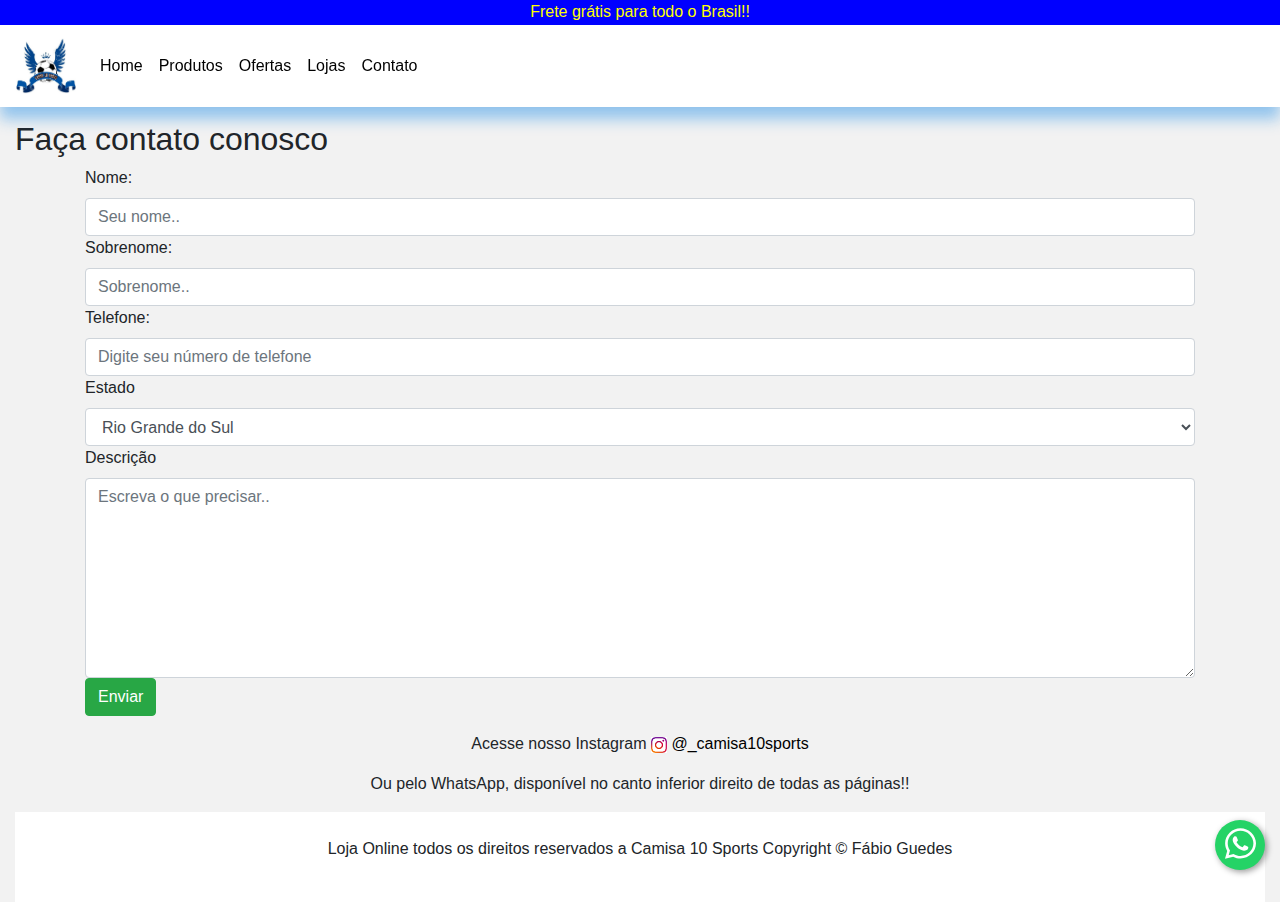
<file: contato.html>
<!DOCTYPE html>
<html lang="pt-br">
  <head>
    <title>Camisa 10 Esporte</title>
    <meta charset="utf-8">
    <meta name="viewport" content="width=device-width, initial-scale=1">
    <link rel="stylesheet" href="style.css" type="text/css">
    <link rel="stylesheet" href="whats.css" type="text/css">
    <link rel="stylesheet" href="https://maxcdn.bootstrapcdn.com/bootstrap/4.3.1/css/bootstrap.min.css">
    <link rel="stylesheet" href="https://use.fontawesome.com/releases/v5.6.3/css/all.css" integrity="sha384-UHRtZLI+pbxtHCWp1t77Bi1L4ZtiqrqD80Kn4Z8NTSRyMA2Fd33n5dQ8lWUE00s/" crossorigin="anonymous">
    <link rel="stylesheet" href="https://maxcdn.bootstrapcdn.com/bootstrap/4.5.0/css/bootstrap.min.css">
    <link rel="stylesheet" href="https://cdnjs.cloudflare.com/ajax/libs/font-awesome/4.7.0/css/font-awesome.min.css">
  </head>
  <body>    
   
    <div class="container-fluid fixed-top" id="frete"><p>Frete grátis para todo o Brasil!!</p></div> 
  
    <div class="container-fluid" id="corpo">  
    
      <!-- menu -->
    <nav class="navbar navbar-expand-md fixed-top container-fluid">
      
      <a href="index.html" class="navbar-brand">
        <img src="camisa10.jpg" alt="logo" style="width: 60px;">
      </a>
      
      <button class="navbar-toggler menutg" type="button" data-toggle="collapse" data-target="#menubtn">
        <span class="navbar-toggler-icon"><i class="fas fa-bars"></i></span>
      </button>

      <div class="collapse navbar-collapse" id="menubtn">        
        <ul class="navbar-nav">          
          <li class="nav-link"><a href="index.html">Home</a></li>
          <li class="nav-link"><a href="produtos.html">Produtos</a></li>
          <li class="nav-link"><a href="#">Ofertas</a></li>
          <li class="nav-link"><a href="#">Lojas</a></li>
          <li class="nav-link"><a href="contato.html">Contato</a></li>
        </ul>               
      </div> 
    </nav>

    <h2>Faça contato conosco</h2>
        <div class="container">
            <form class="form-group needs-validation">
              <label for="fname">Nome:</label>
              <input class="form-control" type="text" id="fname" name="Nome" pattern="^[A-z À-ú]{2,35}$" placeholder="Seu nome.." required>
              
              <div class="invalid-feedback">Por favor preencha com seu nome.</div>          
              <label for="lname">Sobrenome:</label>
              <input class="form-control" type="text" id="lname" name="Sobrenome" pattern="^[A-z À-ú]{2,35}$"placeholder="Sobrenome.." required>
              
              <label for="tel">Telefone:</label>
              <input class="form-control" type="number" placeholder="Digite seu número de telefone" pattern="^[0-9]{8, 13}$" required>

              <label for="country">Estado</label>
              <select class="form-control" id="country" name="country">
                <option value="australia">Rio Grande do Sul</option>
                <option value="canada">Santa Catarina</option>
                <option value="usa">São Paulo</option>
              </select>
          
              <label for="subject">Descrição</label>
              <textarea class="form-control" id="subject" name="subject" placeholder="Escreva o que precisar.." required style="height:200px"></textarea>
          
              <input class="btn btn-success" type="submit" value="Enviar">
            </form>
        </div>

        <div class="text-center">
            <p>Acesse nosso Instagram
                <a href="https://www.instagram.com/_camisa10sports">
                    <img src="logo-instagram.png" alt=""> @_camisa10sports
                </a></p>
                <p>Ou pelo WhatsApp, disponível no canto inferior direito de todas as páginas!!</p>
        </div>
        <!--botão de contato pelo WhatsApp-->
        <div class="wc_whatsapp_app right">
          <a href="https://wa.me/5551995644389" target="_blank" class="wc_whatsapp" >
              <span class="wc_whatsapp_primary">
                <span class="close">Faça contato conosco pelo WhatsApp</span>
                <p>Olá! vim pelo loja online Camisa 10 Sports...</p>
              </span>
          </a>
          <a href="https://wa.me/5551995644389" target="_blank" class="wc_whatsapp_secondary" >
              <p>Gostaria de receber informações sobre um produto de vocês, poderia me ajudar?</p>
          </a>
        </div>
    <footer class="container-fluid text-center">
      <p>Loja Online todos os direitos reservados a Camisa 10 Sports Copyright &copy; Fábio Guedes</p>  
      </form>
    </footer>

    <script src="alertas.js"></script>
    <script src="https://ajax.googleapis.com/ajax/libs/jquery/3.5.1/jquery.min.js"></script>
    <script src="https://cdnjs.cloudflare.com/ajax/libs/popper.js/1.16.0/umd/popper.min.js"></script>
    <script src="https://maxcdn.bootstrapcdn.com/bootstrap/4.5.0/js/bootstrap.min.js"></script>
    <script src="whats.js"></script>
    <script src="https://code.jquery.com/jquery-1.11.3.min.js"
        integrity="sha256-7LkWEzqTdpEfELxcZZlS6wAx5Ff13zZ83lYO2/ujj7g="
        crossorigin="anonymous"></script> 

  </body>
</html>
</file>
<file: style.css>
body{
  background-color: #F2F2F2!important;

}
#div-menu:hover{
  background-color: royalblue;
  width: 60px;
  height: 30px;
  text-align: center;
}
#frete{
  background-color: blue !important;
  text-align: center;
  color: yellow;
  margin-bottom: 16px;
}
button{
  margin: 5px !important;
}
#corpo{
  margin-top: 120px;
}
#cont{
  background-color: white;
  -webkit-box-shadow: -5px 5px 15px 5px rgba(29, 140, 231, 0.45);
  -moz-box-shadow:    -2px 5px 15px 5px rgba(29, 140, 231, 0.45);
  box-shadow:         -2px 5px 15px 5px rgba(29, 140, 231, 0.45);
  margin-bottom: 30px !important;
}
nav{
  background-color: white;
  -webkit-box-shadow: -35px 32px 14px rgba(29, 140, 231, 0.45);
  -moz-box-shadow:    -35px 32px 14px rgba(29, 140, 231, 0.45);
  box-shadow:         0px 12px 14px rgba(29, 140, 231, 0.45);
  margin: 25px;
}
li,a{
  color: black !important;
}
footer{
  background-color: white !important;
}
.menutg{
  background-color: #0101DF !important;
}
.div-imagem{
    top: left;
    position: relative;
    margin: 10px;
    width: 150px;
  height: 150px;
}
/*remover depois*/
#vermelho{
  background-color: white !important;
  margin-left: 10%;
  margin-top: 5px;
  margin-bottom: 5px;
  margin-right: 5px;
  
}

#rosa{
  background-color: white !important;
  margin: 5px;
 
}
#verde{
  background-color: white !important;
  margin: 5px;
  
}
.imagem{
  width: 150px;
  height: 150px;
}

.texto-imagem{
    width: 84%;
    height: 50%;
    top: right;
    float: right;
    position: relative;
    text-align: justify;
    margin-left: 15px;
}
.texto-produto{
    top: left;
    float: left;
    margin-left: 15px;
}
.cor-carrocel{
  background-color: #BDBDBD !important;
  }
.carousel-item{
  position: center;
}
#img-carrocel {
    margin-left: 30%;
}
@media screen and (max-width: 900px) {
  #img-carrocel { 
    margin-left: 7%;
  }
  #img{
    width: 300px;
    height: 300px;
  }
  #vermelho{
    margin-left: 0%;
    margin: 5px;
  }
}

@media screen and (max-width: 991px) {
  #img-carrocel { 
    margin-left: 7%;
  }
  #img{
    width: 300px;
    height: 300px;
  }
  #vermelho{
    margin-left: 0%;
    margin: 5px;
  }
}

.fa {
  padding: 5px;
  font-size: 30px;
  width: 50px;
  text-align: center;
  text-decoration: none;
  margin: 5px 2px;
}

.fa:hover {
    opacity: 0.7;
}

.fa-instagram {
  background: #125688;
  color: white;
}
/* Remove as bordas arredondadas padrão da barra de navegação e aumenta a margem inferior */ 
.navbar {
    margin-bottom: 50px;
    border-radius: 0;
    background-color: white !important;
  }
  
  /* Remove a margem inferior padrão do jumbotron */ 
   .jumbotron {
    margin-bottom: 0;
  }
 
  /* Adiciona uma cor de fundo cinza e algum preenchimento ao rodapé */
  footer {
    background-color: #f2f2f2;
    padding: 25px;
  }
</file>
<file: whats.css>
.wc_whatsapp_app {
position: fixed;
bottom: 30px;
z-index: 9999999999; /*Força o widget ficar acima de qualquer elemento*/
display: flex;
align-items: center;
}

.wc_whatsapp_app.left {
left: 15px;
}

.wc_whatsapp_app.right {
right: 15px;
}

.wc_whatsapp {
width: 50px;
height: 50px;
display: block;
border-radius: 50%;
background: #25d366;
box-shadow: 2px 2px 6px rgba(0, 0, 0, 0.4);
}

.wc_whatsapp:hover,
.wc_whatsapp:focus {
box-shadow: 2px 2px 8px rgba(0, 0, 0, 0.6);
}

.wc_whatsapp::before {
content: "";
display: block;
background: url("data:image/svg+xml;charset=UTF-8,%3csvg aria-hidden='true' focusable='false' data-prefix='icon' data-icon='whatsapp' class='svg-inline' role='img' xmlns='http://www.w3.org/2000/svg' viewBox='0 0 448 512'%3e%3cpath fill='%23fff' d='M380.9 97.1C339 55.1 283.2 32 223.9 32c-122.4 0-222 99.6-222 222 0 39.1 10.2 77.3 29.6 111L0 480l117.7-30.9c32.4 17.7 68.9 27 106.1 27h.1c122.3 0 224.1-99.6 224.1-222 0-59.3-25.2-115-67.1-157zm-157 341.6c-33.2 0-65.7-8.9-94-25.7l-6.7-4-69.8 18.3L72 359.2l-4.4-7c-18.5-29.4-28.2-63.3-28.2-98.2 0-101.7 82.8-184.5 184.6-184.5 49.3 0 95.6 19.2 130.4 54.1 34.8 34.9 56.2 81.2 56.1 130.5 0 101.8-84.9 184.6-186.6 184.6zm101.2-138.2c-5.5-2.8-32.8-16.2-37.9-18-5.1-1.9-8.8-2.8-12.5 2.8-3.7 5.6-14.3 18-17.6 21.8-3.2 3.7-6.5 4.2-12 1.4-32.6-16.3-54-29.1-75.5-66-5.7-9.8 5.7-9.1 16.3-30.3 1.8-3.7.9-6.9-.5-9.7-1.4-2.8-12.5-30.1-17.1-41.2-4.5-10.8-9.1-9.3-12.5-9.5-3.2-.2-6.9-.2-10.6-.2-3.7 0-9.7 1.4-14.8 6.9-5.1 5.6-19.4 19-19.4 46.3 0 27.3 19.9 53.7 22.6 57.4 2.8 3.7 39.1 59.7 94.8 83.8 35.2 15.2 49 16.5 66.6 13.9 10.7-1.6 32.8-13.4 37.4-26.4 4.6-13 4.6-24.1 3.2-26.4-1.3-2.5-5-3.9-10.5-6.6z'%3e%3c/path%3e%3c/svg%3e") top center no-repeat;
height: 35px;
margin-top: 6px;
}

.wc_whatsapp p {
font-family: 'Arial', sans-serif;
}

.wc_whatsapp_secondary,
.wc_whatsapp_primary {
display: none;
}

.wc_whatsapp_secondary {
max-width: 300px;
}

.wc_whatsapp_secondary p {
margin-left: 15px;
border: 1px solid #e2e2e2;
padding: 5px 10px;
border-radius: 5px;
position: relative;
color: #000;
font-size: 14px;
background: #fff;
}

.wc_whatsapp_secondary p::before {
top: 20px;
left: -9px;
content: '';
position: absolute;
background: white;
border-bottom: 1px solid #e2e2e2;
border-right: 1px solid #e2e2e2;
left: -5px;
top: 50%;
margin-top: -4px;
width: 8px;
height: 8px;
z-index: 1;
-ms-transform: rotate(135deg);
-webkit-transform: rotate(135deg);
-moz-transform: rotate(135deg);
-o-transform: rotate(135deg);
transform: rotate(135deg);
}

.wc_whatsapp_primary {
border-radius: 5px;
border: 1px solid #eaeaea;
background: #fff;
padding: 10px;
bottom: 70px;
align-items: center;
max-width: 350px;
box-shadow: 7px 7px 15px 8px rgba(0, 0, 0, 0.17);
position: absolute;
width: 350px;
}

.wc_whatsapp_primary img {
width: 50px;
border-radius: 5px;
margin-left: 10px;
}

.wc_whatsapp_primary p {
margin: 20px;
border: 1px solid #e2e2e2;
padding: 10px;
border-radius: 5px;
position: relative;
color: #000;
font-size: 14px;
}

.wc_whatsapp_primary p::before {
top: 20px;
left: -9px;
content: '';
position: absolute;
background: white;
border-bottom: 1px solid #e2e2e2;
border-right: 1px solid #e2e2e2;
left: -5px;
top: 50%;
margin-top: -4px;
width: 8px;
height: 8px;
z-index: 1;
-ms-transform: rotate(135deg);
-webkit-transform: rotate(135deg);
-moz-transform: rotate(135deg);
-o-transform: rotate(135deg);
transform: rotate(135deg);
}

.wc_whatsapp_primary .close {
position: absolute;
right: 10px;
top: 10px;
font-size: 14px;
color: #000;
opacity: .5;
}

.wc_whatsapp_primary .close:hover,
.wc_whatsapp_primary .close:focus {
color: #f00;
opacity: 1;
}
</file>
